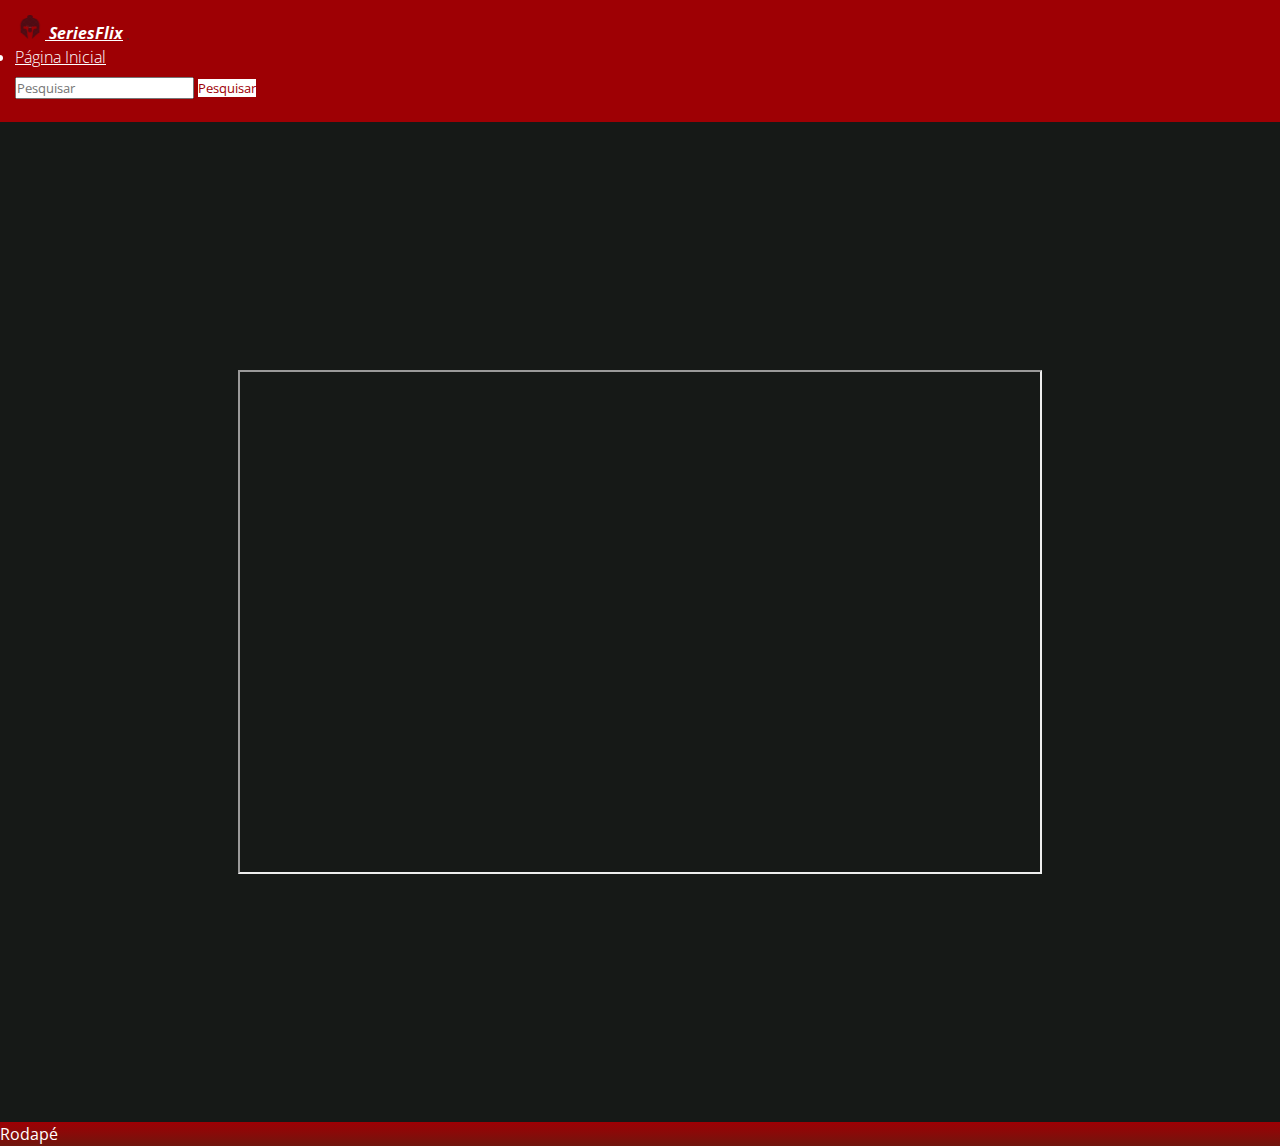
<file: assistir.html>
<!DOCTYPE html>
<html lang="en">
  <head>
    <meta charset="UTF-8" />
    <meta http-equiv="X-UA-Compatible" content="IE=edge" />
    <meta name="viewport" content="width=device-width, initial-scale=1.0" />
    <title>Loja</title>
    <link
      rel="stylesheet"
      href="https://cdnjs.cloudflare.com/ajax/libs/font-awesome/4.7.0/css/font-awesome.min.css"
    />
    <link rel="stylesheet" href="css/estilo.css" />

    <!--Bootstrap-->
    <link
      href="https://cdn.jsdelivr.net/npm/bootstrap@5.2.3/dist/css/bootstrap.min.css"
      rel="stylesheet"
      integrity="sha384-rbsA2VBKQhggwzxH7pPCaAqO46MgnOM80zW1RWuH61DGLwZJEdK2Kadq2F9CUG65"
      crossorigin="anonymous"
    />
    <script
      src="https://cdn.jsdelivr.net/npm/bootstrap@5.2.3/dist/js/bootstrap.bundle.min.js"
      integrity="sha384-kenU1KFdBIe4zVF0s0G1M5b4hcpxyD9F7jL+jjXkk+Q2h455rYXK/7HAuoJl+0I4"
      crossorigin="anonymous"
    ></script>

    <!--SCRIPTS-->
    <script type="text/javascript" src="cod.js"></script>
  </head>
  <body onload="carregaVideo();" class="bodyvideo">
    <!--navegação-->

    <nav class="navbar navbar-expand-lg bg-light">
      <div class="container-fluid">
        <a class="navbar-brand" href="#">
          <img src="/images/logo.png" alt="Logo" width="30" height="24" class="d-inline-block align-text-top" style="opacity: 0.5; border-radius: 50%;">
          SeriesFlix</a>
        <button
          class="navbar-toggler"
          type="button"
          data-bs-toggle="collapse"
          data-bs-target="#navbarSupportedContent"
          aria-controls="navbarSupportedContent"
          aria-expanded="false"
          aria-label="Toggle navigation"
        >
          <span class="navbar-toggler-icon"></span>
        </button>
        <div class="collapse navbar-collapse" id="navbarSupportedContent">
          <ul class="navbar-nav me-auto mb-2 mb-lg-0">
            <li class="nav-item">
              <a class="nav-link active" aria-current="page" href="index.html"
                >Página Inicial</a
              >
            </li>
          </ul>

          <input
            style="max-width: 200px"
            id="pesquisar"
            class="form-control me-2"
            type="search"
            placeholder="Pesquisar"
            aria-label="Search"
          />
          <button
            class="btn btn-outline-success"
            type="button"
            onclick="pesquisar();"
          >
            Pesquisar
          </button>
        </div>
      </div>
    </nav>
    <!--navegação-->

    <!--conteúdo-->
    <main class="video" id="video">
      <iframe
        class="videoplay"
        id="videoplay"
        src=""
        width="800"
        height="500"
        allow="autoplay"
        allowfullscreen
      ></iframe>
    </main>
    <!--conteúdo-->

    <!--rodapé-->
    <footer class="rodape" id="rodape">Rodapé</footer>
  </body>

  <script>
    $(document).ready(function () {
      $("#videoplay").bind("contextmenu", function () {
        return false;
      });
    });
  </script>
</html>

<!--
      <div>
        <iframe
          class="videoplay"
          src="https://drive.google.com/file/d/1DhJ9PaaL06e-bPsYiQZDhSu78FA3PNAi/preview?usp=drivesdk"
          width="600"
          height="350"
          allow="autoplay"
          allowfullscreen
        ></iframe>
      </div>
    
    -->
</file>
<file: css/estilo.css>
@import url(http://fonts.googleapis.com/css?family=Open+Sans:300italic,400italic,700italic,300,400,700);
* {
  padding: 0;
  margin: 0;
}
html * {
  font-family: "Open Sans", Tahoma, sans-serif !important;
}
body {
  box-sizing: border-box;
  font-family: "Open Sans", Tahoma, sans-serif;

  display: grid;
  grid-template-columns: 1fr 1fr;
  grid-template-rows: auto 100px auto auto 100px;
  grid-template-areas:
    "navegacao navegacao"
    "cabecalho cabecalho"
    "conteudo conteudo"
    "paginacao paginacao"
    "rodape rodape";
  line-height: 1.5em;
  color: #fff !important;
  background: #161917 !important; /*linear-gradient(45deg, blue, white);*/
}

.pagination-number {
  color: white !important;
  font-family: "Open Sans";
}
.pagination-number.active,
.pagination-number:hover {
  background: white !important;
  color: #70160e !important;
  font-weight: 400 !important;
}
.dropdown-item {
  font-family: "Open Sans";
}
.navbar.navbar-expand-lg.bg-light,
.container-fluid,
.navbar-brand,
.nav-link {
  color: #fff !important;
  background: #9e0004 !important;
}

.btn.btn-outline-success {
  background: white;
  color: #9e0004;
  border: #9e0004;
}

.btn.btn-outline-success:hover {
  background: #9e0004;
  color: white;
  border: solid 2px;
  border-color: white;
}

nav {
  /*position: fixed;
    width: 100%;
    background: grey;*/
  background: linear-gradient(90deg, #9e0004, #70160e);
  grid-area: navegacao;
  /*border: solid 2px;*/
  padding: 15px;
  font-weight: bold;
}

/*nav ul {
    width: 100%;
    display: flex;
    list-style-type: none;
  
    justify-content: space-around;
  }

  nav li a:hover {
    color: rgb(223, 85, 85);
  }

  nav li a {
    text-decoration: none;
    color: black;
  }*/

header {
  grid-area: cabecalho;
  /*border: solid 1px;*/
  display: flex;
}

header img {
  /*width: 100%;*/
  padding: 10px;
  flex-grow: 2;
}

header div {
  padding: 20px;
  flex-grow: 1;
  align-self: center;
}

header div > p {
  padding: 30px 0px;
}

.botao {
  border: solid 1px rgb(238, 136, 136);
  padding: 10px 15px;
  color: white;
  background: rgb(238, 136, 136);
  font-weight: bold;
}

.botao:hover {
  background: white;
  color: rgb(238, 136, 136);
  cursor: pointer;
}

main {
  padding: 10px;
  grid-area: conteudo;
  /*border: solid 1px;*/
  display: grid;
  grid-template-columns: auto auto;
  justify-content: center;
}

main ul {
  list-style: none;
}
main li {
  width: 100%;
  border: solid 1px black;
}
.menu-lateral {
  display: block;
  /*height: 100%;*/
  width: 100%;
  padding: 0px 5px;
  align-items: top;
  /*padding: 15px;*/
  line-height: 3em;
  font-weight: bold;
  color: white;
  text-align: center;

  /*padding: 5px;*/
}
/*
  .topo {
    background: rgb(202, 200, 200);
  }
  .item {
    background: white;
    color: black;
  }*/

.grade-cards {
  display: grid;
  grid-template-columns: 1fr 1fr 1fr;
  grid-template-rows: 1fr 1fr 1fr;
}
.card-compra {
  /*border: solid 1px black;*/
  /*min-height: 100px;*/
  padding: 5px;
  line-height: 2em;
  text-align: center;
  padding: 5%;
}
.texto-card {
  max-width: 300px;
  font-size: 0.9rem;
  justify-content: center;
  text-align: center;
  margin-left: auto;
  margin-right: auto;
  font-weight: 600;
}
.desconto {
  position: relative;
  top: 60px;
  right: 10px;
  float: right;
  width: 50px;
  height: 50px;
  background: rgb(238, 136, 136);
  border-radius: 50%;
  color: white;
  font-weight: bold;
}
.sem-desconto {
  width: 50px;
  height: 50px;
  color: transparent;
}
.desconto p {
  position: relative;
  vertical-align: middle;
}
.preco {
  color: rgb(238, 136, 136);
  font-weight: 800;
}
.card-compra img {
  width: 100%;
  max-height: 50%;
  /*max-width: 250px;*/
  cursor: pointer;
  max-width: 300px;
  max-height: 300px;
}
footer {
  grid-area: rodape;
  /*border: solid 1px;*/
  background: linear-gradient(#9e0004, #70160e);
}
.videoplay {
  /*border: outset 10px;
    border-color: #70160e;*/
  position: relative;
  max-width: 100%;
  max-height: 100%;
}

@media (max-width: 600px) {
  .videoplay {
    width: 600px;
    height: 350px;
  }
}

.video {
  /*display: flex;
    justify-content: center;
    margin: 20px auto;
    max-height: fit-content;*/

  box-sizing: border-box;

  min-height: 1000px;
  display: grid;
  padding: 10px;
  grid-area: conteudo;
  grid-template-rows: auto;
  grid-template-rows: 1fr;
  min-height: 1000px;
  grid-template-columns: auto;
  justify-content: center;
  align-items: center;
}
.bodyvideo {
  display: block;
}

.hidden {
  display: none;
}

.pagination-container {
  /*width: 80%;
    height: 100%;
    margin: 10px;*/
  grid-area: paginacao;
  display: flex;
  align-items: center;
  /*Sposition: relative;
    bottom: 0;
    padding: 15px;*/
  background: linear-gradient(#70160e, #9e0004);
  justify-content: center;
}
.navbar-brand {
  font-style: italic;
}
.nav-link {
  font-weight: 200 !important;
}
.pagination-number,
.pagination-button {
  font-size: 1.1rem;
  color: white;
  background-color: transparent;
  border: none;
  margin: 0.25rem 0.25rem;
  padding: 5px;
  cursor: pointer;
  /*height: 2.5rem;
    width: 2.5rem;*/
  border-radius: 0.2rem;
}
.navbar-toggler {
  border: solid 1px #70160e !important;
  color: #fff !important;
}
.navbar-toggler-icon {
  color: #fff !important;
}
.pagination-number:hover,
.pagination-button:not(.disabled):hover {
  background: #fff;

  color: #70160e;
}
.navbar-collapse.collapse.show {
  margin: 10px 0px !important;
}
.btn-outline-success {
  margin: 10px 0px !important;
}
.pagination-number.active {
  color: #fff;
  background: #0085b6;
}

.img-container {
  width: 50px;
  height: 50px;
  bottom: 0;
  margin: 0 auto;
  position: absolute;
  background-color: #aaa;
  border-radius: 50%;
  overflow: hidden;
  position: relative;
}
</file>
